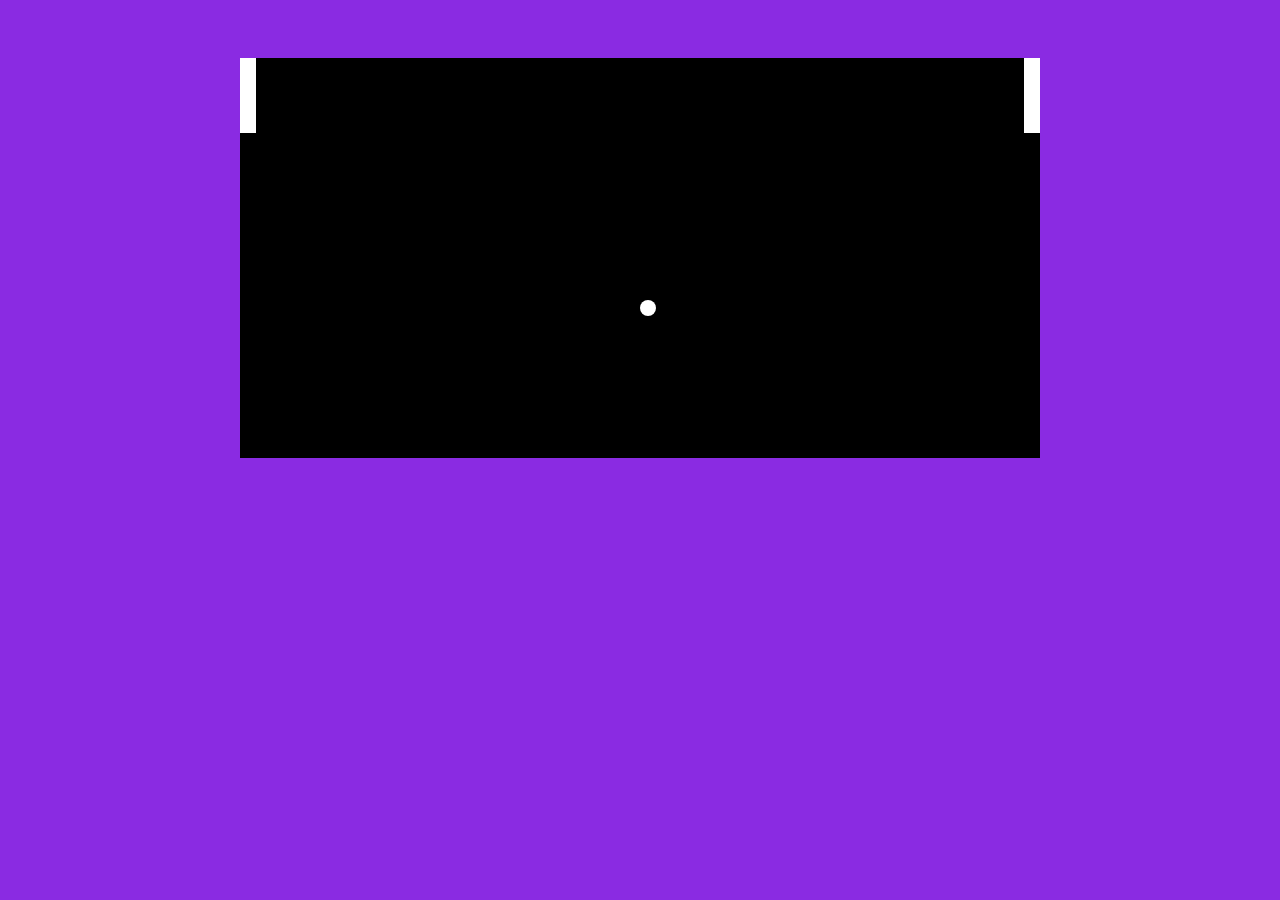
<file: pingPong/index.html>
<!DOCTYPE html>
<html lang="en">

<head>
    <meta charset="UTF-8">
    <meta http-equiv="X-UA-Compatible" content="IE=edge">
    <meta name="viewport" content="width=device-width, initial-scale=1.0">
    <link rel="stylesheet" href="style.css">
    <title>Document</title>
</head>

<body>
    <div class="screen">
        <div class="paddle" id="paddle1" class="paddle"></div>
        <div class="paddle" id="paddle2" class="paddle"></div>
        <div class="ball" id="ball"></div>
    </div>
    <script src="script.js"></script>
</body>

</html>
</file>
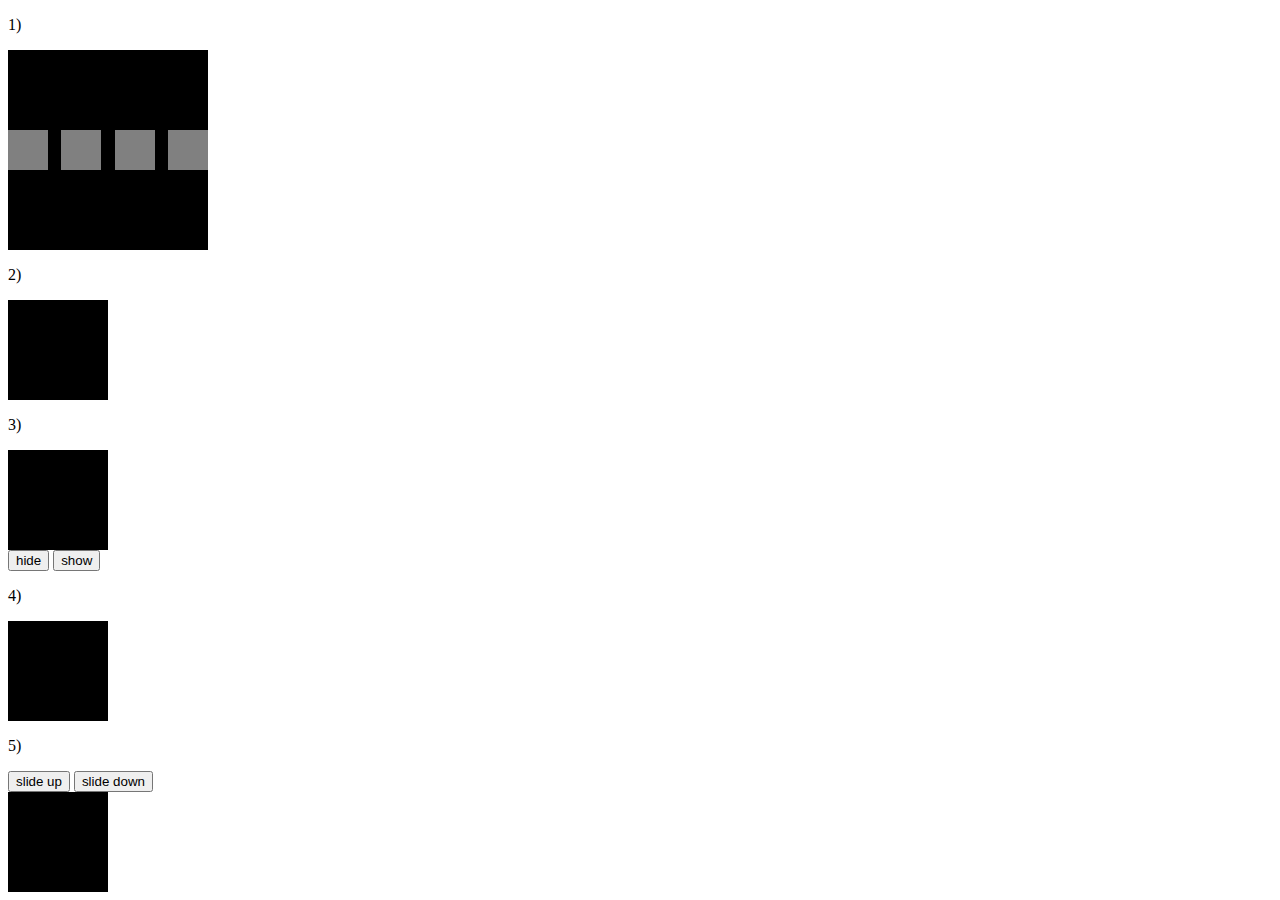
<file: lessons/3/index.html>
<!DOCTYPE html>
<html lang="en">
<head>
    <meta charset="UTF-8">
    <meta http-equiv="X-UA-Compatible" content="IE=edge">
    <meta name="viewport" content="width=device-width, initial-scale=1.0">
    <link rel="stylesheet" href="style.css">
    <title>Document</title>
</head>
<body>
    <p>1)</p>
    <div id="div1">
        <div class="div11"></div>
        <div class="div11"></div>
        <div class="div11"></div>
        <div class="div11"></div>
    </div>
    <p>2)</p>
    <div id="div2"></div>
    <p>3)</p>
    <div id="div3"></div>
    <button id="hide">hide</button>
    <button id="show">show</button>
    <p>4)</p>
    <div id="div4"></div>
    <p>5)</p>
    <button id="slide-up">slide up</button>
    <button id="slide-down">slide down</button>
    <div id="div5"></div>


    <script src="jQuery.js"></script>
    <script src="script.js"></script>
</body>
</html>
</file>
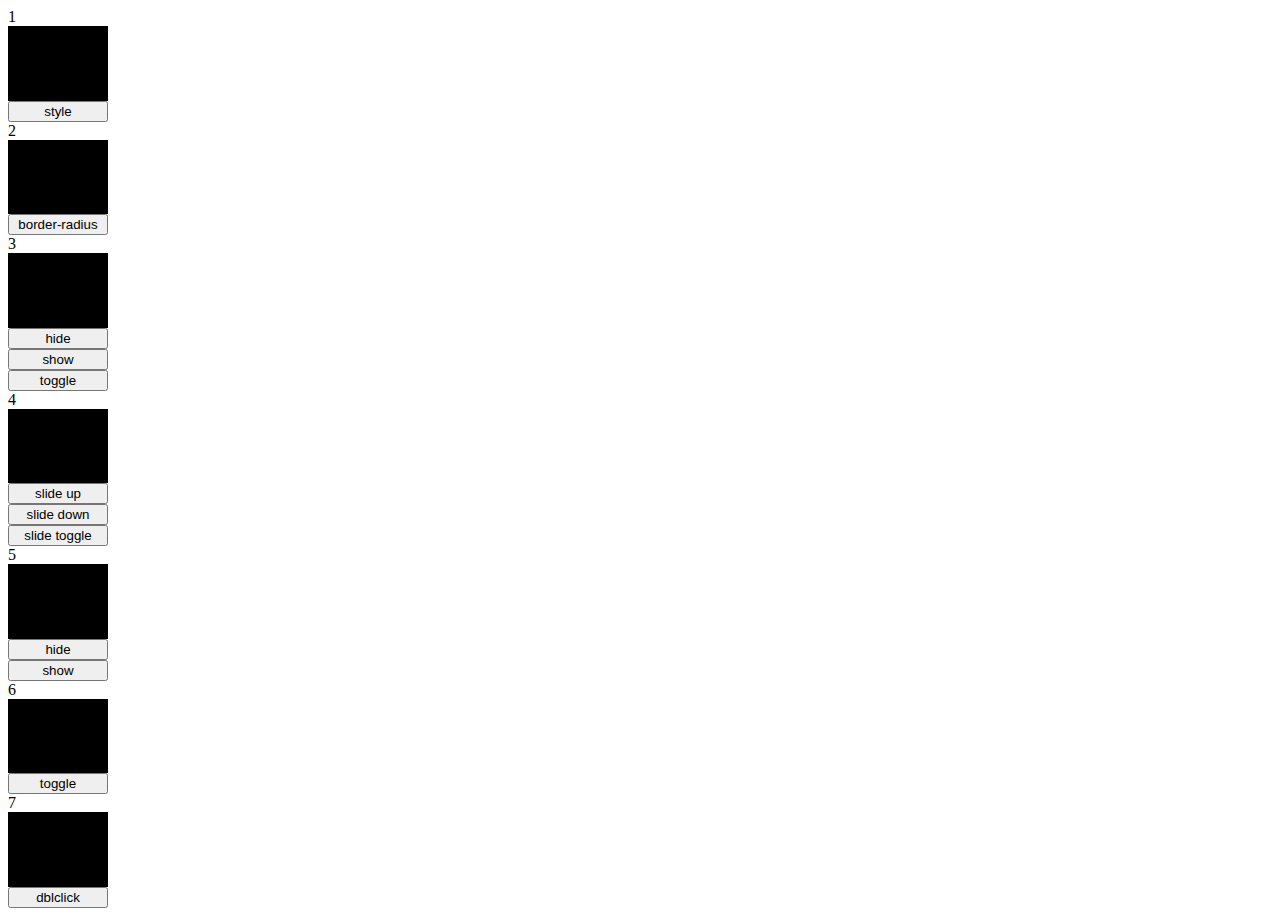
<file: lessons/4/index.html>
<!DOCTYPE html>
<html lang="en">

<head>
    <meta charset="UTF-8">
    <meta name="viewport" content="width=device-width, initial-scale=1.0">
    <title>Document</title>
    <link rel="stylesheet" href="style.css">
</head>

<body>
    1
    <div id="block1"></div>
    <button id="btn1">style</button>
    2
    <div class="block" id="block2"></div>
    <button id="css">border-radius</button>
    3
    <div class="block" id="block3"></div>
    <button id="hide3">hide</button>
    <button id="show3">show</button>
    <button id="toggle3">toggle</button>
    4
    <div id="block4"></div>
    <button id="slide-up4">slide up</button>
    <button id="slide-down4">slide down</button>
    <button id="slide-toggle4">slide toggle</button>
    5
    <div id="block5"></div>
    <button id="hide5">hide</button>
    <button id="show5">show</button>
    6
    <div id="block6"></div>
    <button id="toggle6">toggle</button>
    7
    <div id="block7"></div>
    <button id="dblclick7">dblclick</button>


    <script src="jQuery.js"></script>
    <script src="script.js"></script>
</body>

</html>
</file>
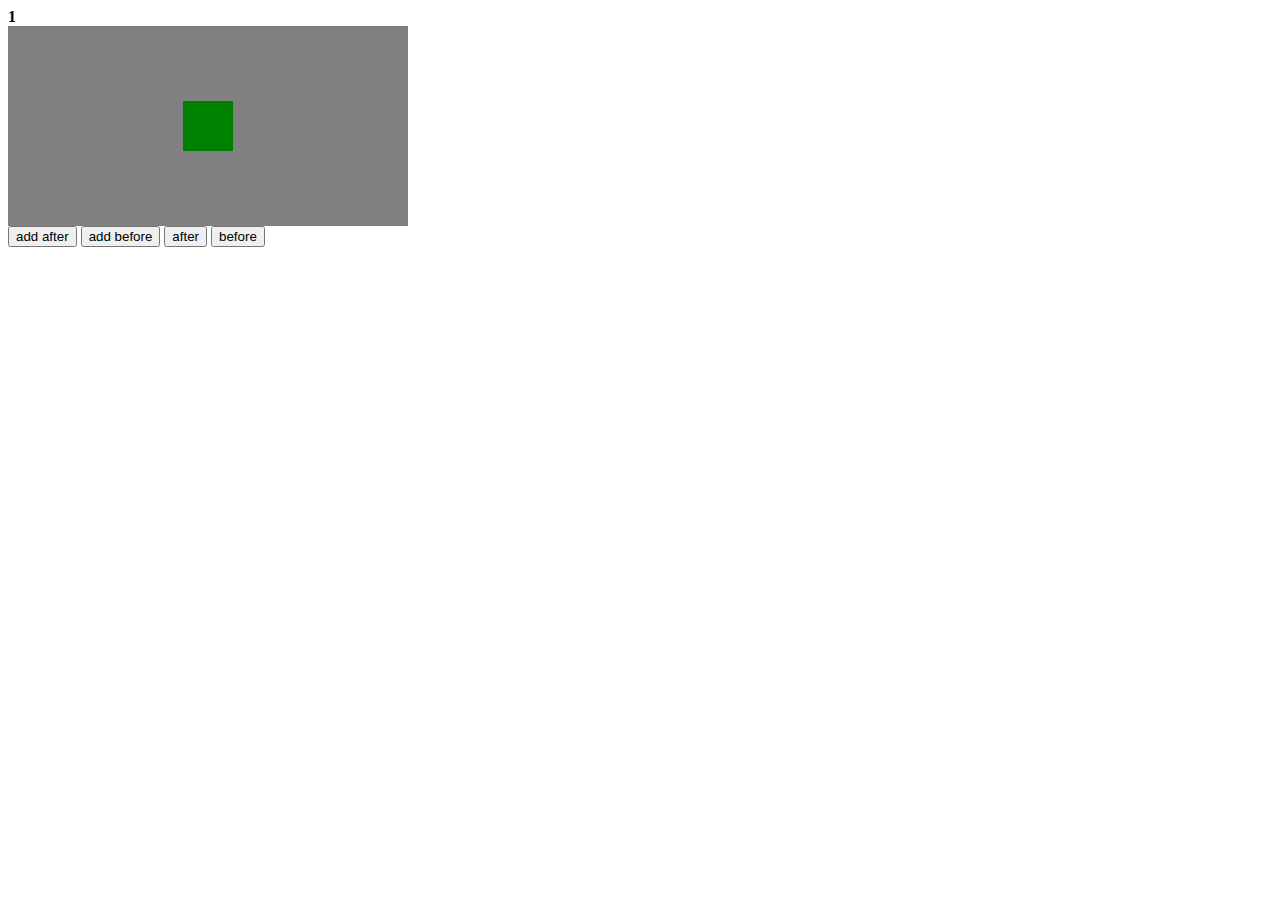
<file: lessons/6/index.html>
<!DOCTYPE html>
<html lang="en">
<head>
    <meta charset="UTF-8">
    <meta name="viewport" content="width=device-width, initial-scale=1.0">
    <link rel="stylesheet" href="style.css">
    <title>Document</title>
</head>
<body>
    <b>1</b>
    <div class="container1">
        <div class="block1"></div>
    </div>
    <button class="append">add after</button>
    <button class="prepend">add before</button>
    <button class="after">after</button>
    <button class="before">before</button>

    <script src="./jQuery/jQuery.js"></script>
    <script src="script.js"></script>
</body>
</html>
</file>
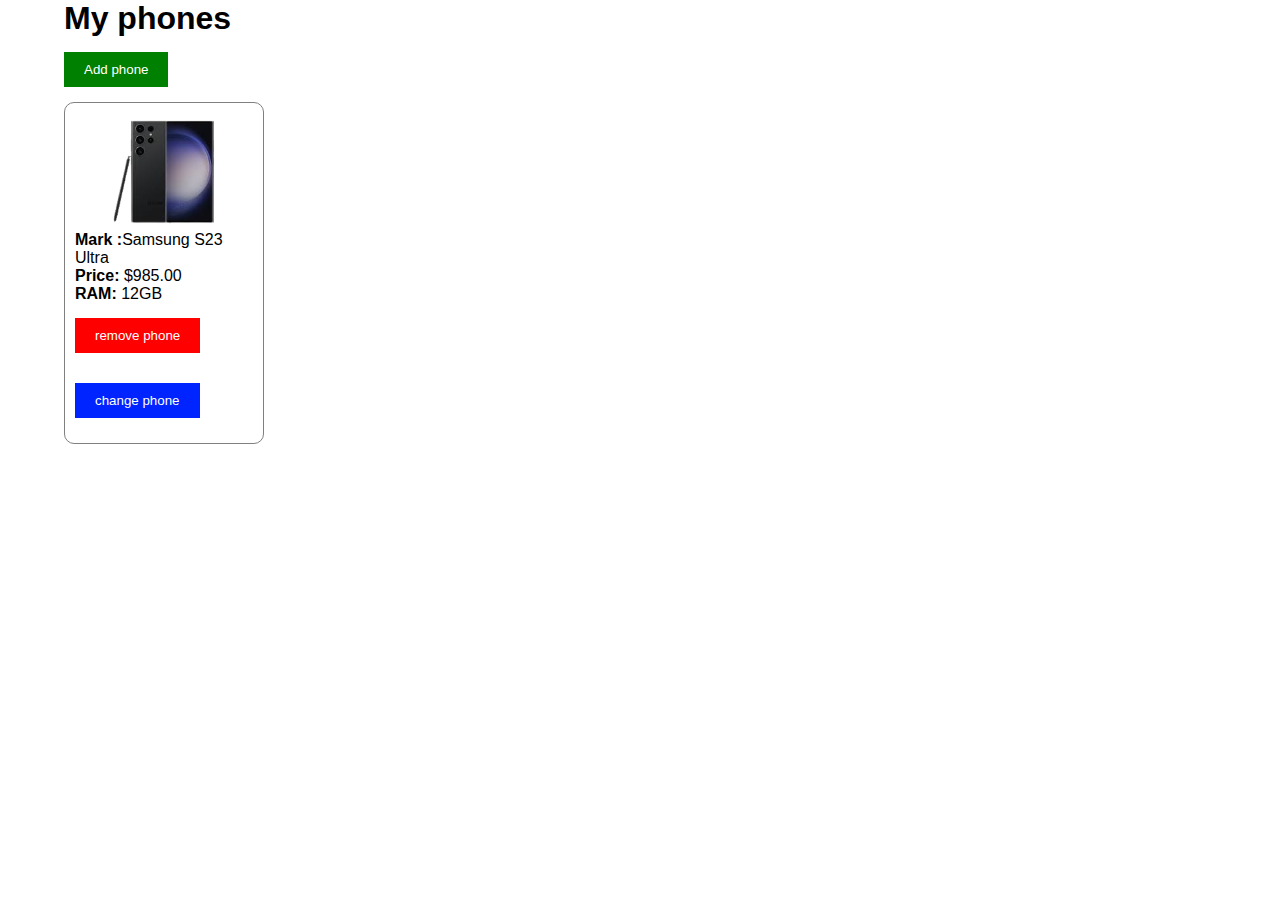
<file: lessons/5/myPhones/index.html>
<!DOCTYPE html>
<html lang="en">
<head>
    <meta charset="UTF-8">
    <meta name="viewport" content="width=device-width, initial-scale=1.0">
    <link rel="stylesheet" href="style.css">
    <title>Document</title>
</head>
<body>
    <div class="container">
        <h1>My phones</h1>
        <button class="add-phone">Add phone</button>

        <div class="phones">
            <div class="phone">
                <img src="img/sansumgS23ultra.png" alt="">
                <div class="info">
                    <p><b>Mark :</b>Samsung S23 Ultra</p>
                    <p><b>Price: </b>$985.00</p>
                    <p><b>RAM: </b>12GB</p>
                </div>
                <div class="options">
                    <button class="remove-phone">remove phone</button>
                    <button class="change-phone">change phone</button>
                </div>
            </div>
        </div>
    </div>
    <script src="script.js"></script>
</body>
</html>
</file>
<file: pingPong/style.css>
body {
    display: flex;
    justify-content: center;
    background: blueviolet;
}

.screen {
    width: 800px;
    height: 400px;
    background: #000;
    margin-top: 50px;
    position: relative;
    overflow: hidden;
}

.paddle {
    width: 16px;
    height: 75px;
    top: 0;
    background: white;
    position: absolute;
}

#paddle1 {
    left: 0;
}

#paddle2 {
    right: 0;
}

#ball {
    width: 16px;
    height: 16px;
    border-radius: 50%;
    position: absolute;
    background: white;
    top: 50%;
    left: 50%;
}
</file>
<file: lessons/3/style.css>
#div1 {
    height: 200px;
    width: 200px;
    display: flex;
    justify-content: space-between;
    background: #000;
    align-items: center;
}
#div1 div {
    height: 20%;
    width: 20%;
    background: grey;
}
#div2 {
    background: #000;
    height: 100px;
    width: 100px;
}
#div3{
    height: 100px;
    width: 100px;
    background: #000;
}
#div4{
    height: 100px;
    width: 100px;
    background: #000;
}
#div5{
    height: 100px;
    width: 100px;
    background: #000;
}
</file>
<file: lessons/4/style.css>
body {
    height: 100vh;
    display: flex;
    flex-direction: column;
}
div {
    height: 100px;
    width: 100px;
    background: #000;
}
button {
    display: inline;
    width: 100px;
}
</file>
<file: lessons/6/style.css>
body{
    height: 100vh;
}
.container1{
    height: 200px;
    width: 400px;
    background: #808080;
    display: flex;
    justify-content: space-evenly;
    align-items: center;
}
.block1{
    height: 50px;
    width: 50px;
    background: green;
}
b{
    display: block;
}
</file>
<file: lessons/5/myPhones/style.css>
*{
    margin: 0;
    padding: 0;
    box-sizing: border-box;
    font-family: sans-serif;
}
.container{
    width: 90%;
    margin-inline: auto;
}
.add-phone{
    color: white;
    background: green;
    border: none;
    padding: 10px 20px;
    cursor: pointer;
    border: 5px;
    margin: 15px 0;
}
.phones{
    display: flex;
    gap: 20px;
}
.remove-phone {
    color: white;
    background: red;
    border: none;
    padding: 10px 20px;
    cursor: pointer;
    border: 5px;
    margin: 15px 0;
}
.change-phone {
    color: white;
    background: rgb(0, 36, 255);
    border: none;
    padding: 10px 20px;
    cursor: pointer;
    border: 5px;
    margin: 15px 0;
}
.phone{
    width: 200px;
    border-radius: 10px;
    border: 1px solid grey;
    padding: 10px;
    display: flex;
    flex-direction: column;
    justify-content: space-between;
}
.phone img{
    width: 100%;
}
</file>
